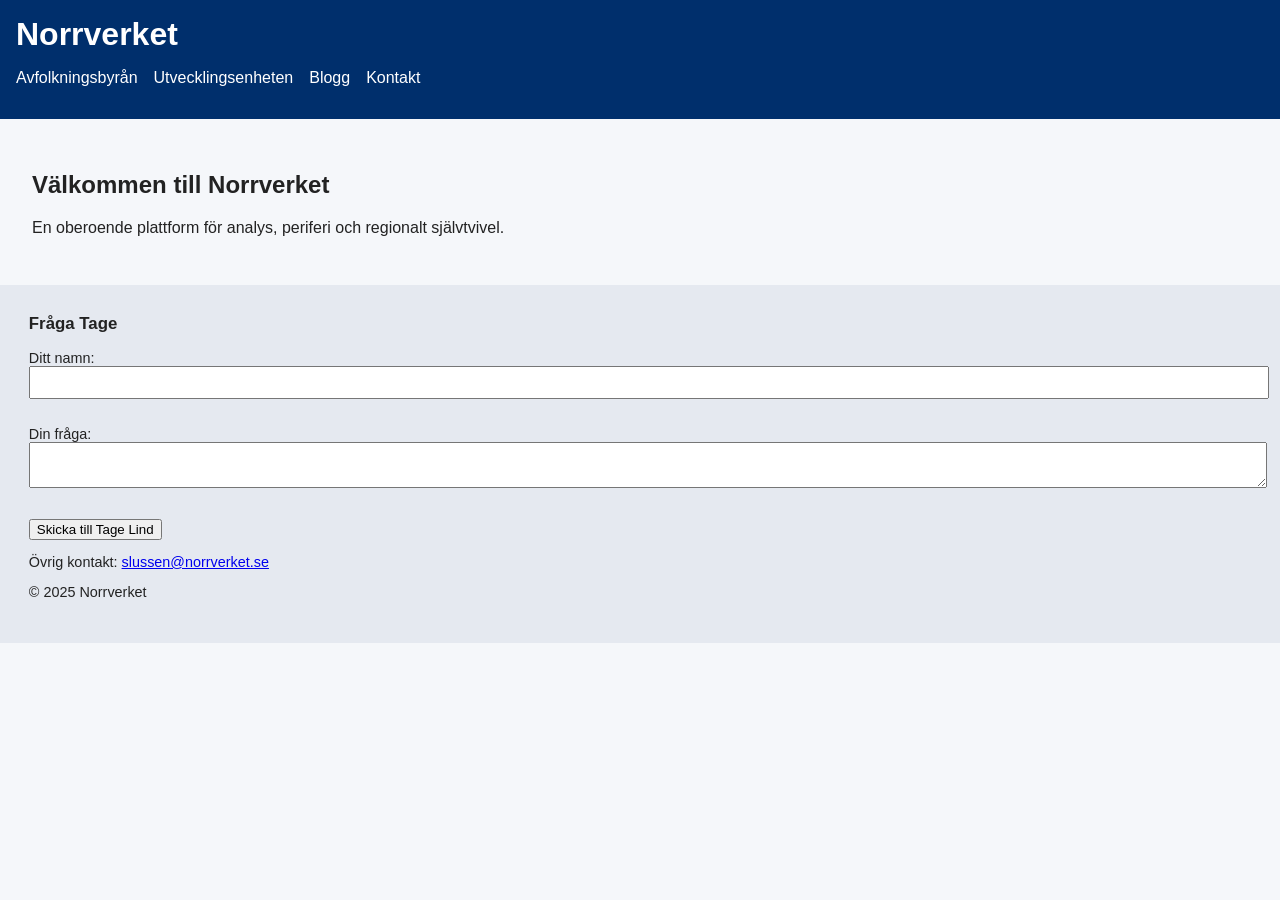
<file: index.html>
<!DOCTYPE html>
<html lang="sv">
<head>
    <meta charset="UTF-8">
    <title>Norrverket</title>
    <link rel="stylesheet" href="style.css">
</head>
<body>
<header>
    <h1>Norrverket</h1>
    <nav>
        <ul>
            <li><a href="avfolkningsbyran.html">Avfolkningsbyrån</a></li>
            <li><a href="utvecklingsenheten.html">Utvecklingsenheten</a></li>
            <li><a href="blogg.html">Blogg</a></li>
            <li><a href="kontakt.html">Kontakt</a></li>
        </ul>
    </nav>
</header>
<main>
    <section>
        <h2>Välkommen till Norrverket</h2>
        <p>En oberoende plattform för analys, periferi och regionalt självtvivel.</p>
    </section>
</main>
<footer>
    <section>
        <h3>Fråga Tage</h3>
        <form name="frage-tage" method="POST" data-netlify="true">
            <p><label>Ditt namn: <input type="text" name="namn" /></label></p>
            <p><label>Din fråga: <textarea name="fråga" required></textarea></label></p>
            <p><button type="submit">Skicka till Tage Lind</button></p>
        </form>
        <p>Övrig kontakt: <a href="mailto:slussen@norrverket.se">slussen@norrverket.se</a></p>
    </section>
    <p>© 2025 Norrverket</p>
</footer>
</body>
</html>
</file>
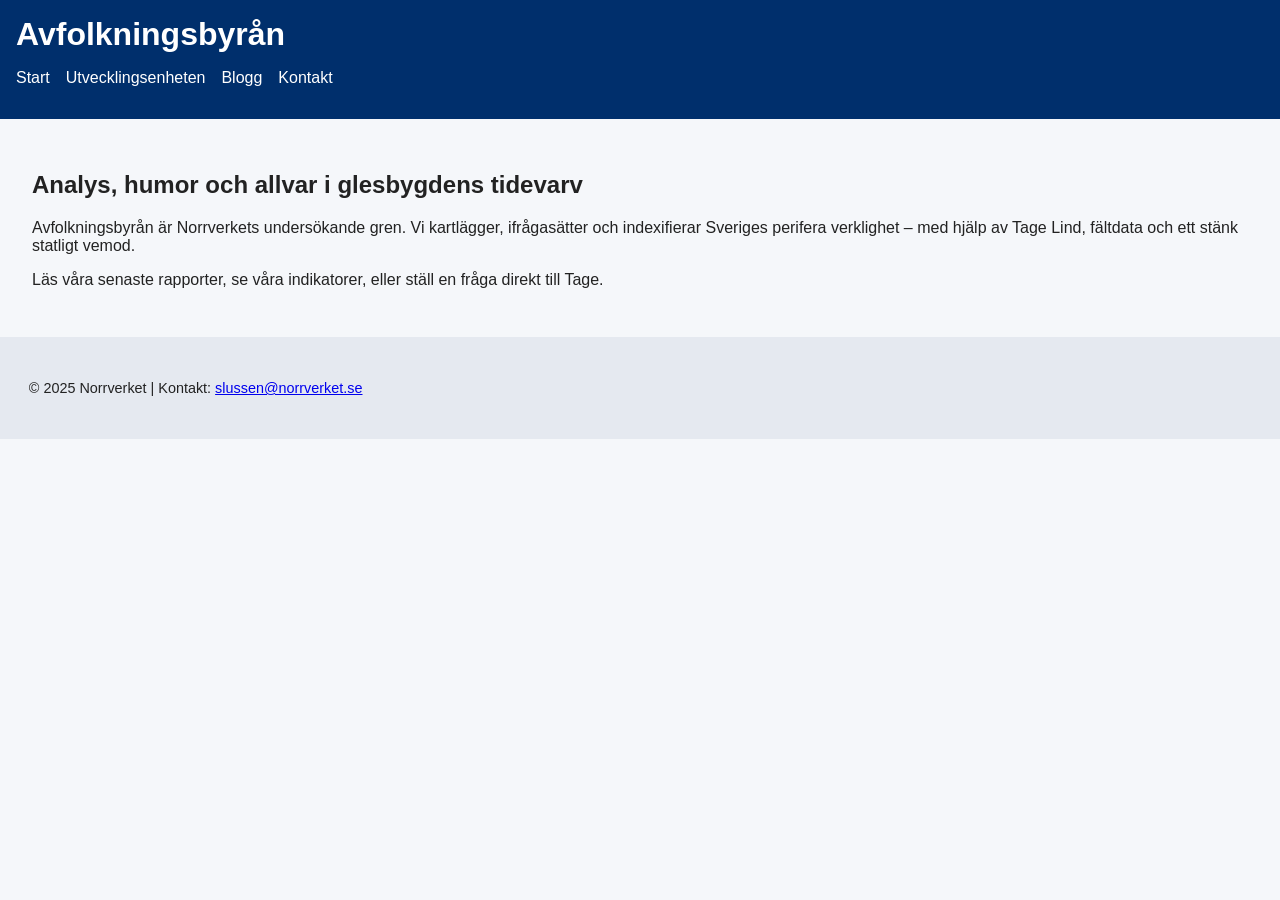
<file: avfolkningsbyran.html>
<!DOCTYPE html>
<html lang="sv">
<head>
    <meta charset="UTF-8">
    <title>Avfolkningsbyrån – Norrverket</title>
    <link rel="stylesheet" href="style.css">
</head>
<body>
<header>
    <h1>Avfolkningsbyrån</h1>
    <nav>
        <ul>
            <li><a href="index.html">Start</a></li>
            <li><a href="utvecklingsenheten.html">Utvecklingsenheten</a></li>
            <li><a href="blogg.html">Blogg</a></li>
            <li><a href="kontakt.html">Kontakt</a></li>
        </ul>
    </nav>
</header>
<main>
    <section>
        <h2>Analys, humor och allvar i glesbygdens tidevarv</h2>
        <p>Avfolkningsbyrån är Norrverkets undersökande gren. Vi kartlägger, ifrågasätter och indexifierar Sveriges perifera verklighet – med hjälp av Tage Lind, fältdata och ett stänk statligt vemod.</p>
        <p>Läs våra senaste rapporter, se våra indikatorer, eller ställ en fråga direkt till Tage.</p>
    </section>
</main>
<footer>
    <p>© 2025 Norrverket | Kontakt: <a href="mailto:slussen@norrverket.se">slussen@norrverket.se</a></p>
</footer>
</body>
</html>
</file>
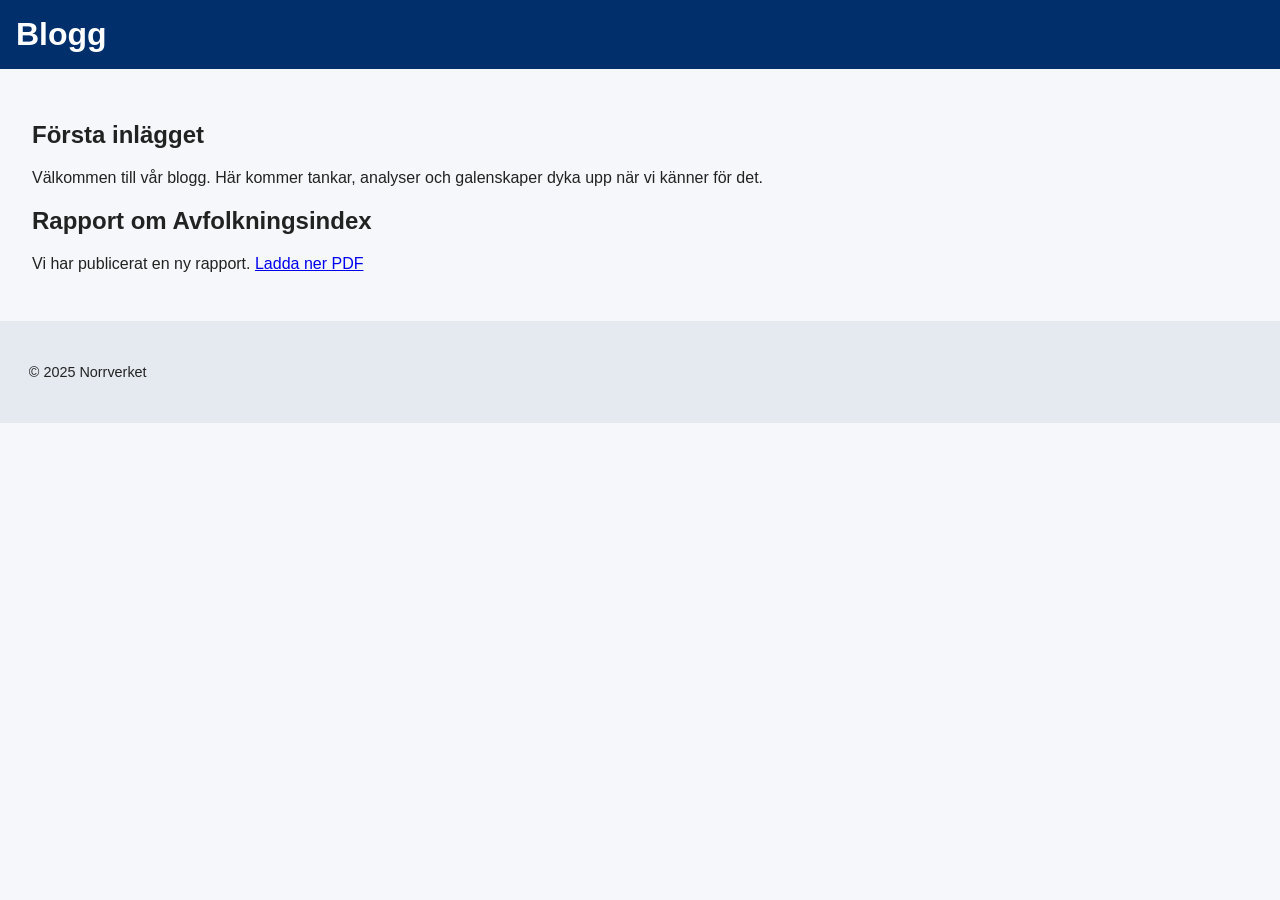
<file: blogg.html>
<!DOCTYPE html>
<html lang="sv">
<head><meta charset="UTF-8"><title>Blogg</title><link rel="stylesheet" href="style.css"></head>
<body>
<header><h1>Blogg</h1></header>
<main>
    <article>
        <h2>Första inlägget</h2>
        <p>Välkommen till vår blogg. Här kommer tankar, analyser och galenskaper dyka upp när vi känner för det.</p>
    </article>
    <article>
        <h2>Rapport om Avfolkningsindex</h2>
        <p>Vi har publicerat en ny rapport. <a href="dokument/norrverket_avfolkningsindex.pdf" download>Ladda ner PDF</a></p>
    </article>
</main>
<footer><p>© 2025 Norrverket</p></footer>
</body>
</html>
</file>
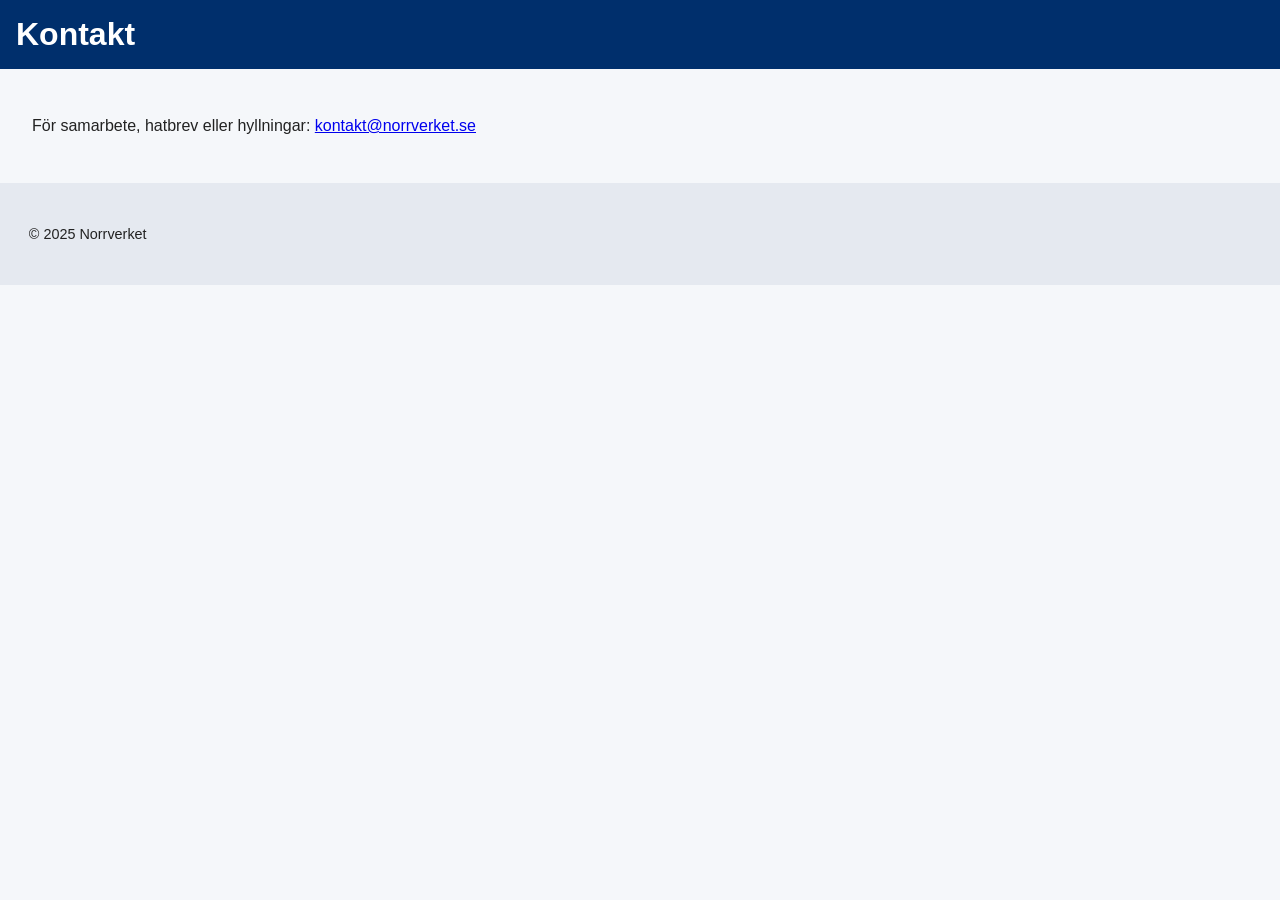
<file: kontakt.html>
<!DOCTYPE html>
<html lang="sv">
<head><meta charset="UTF-8"><title>Kontakt</title><link rel="stylesheet" href="style.css"></head>
<body><header><h1>Kontakt</h1></header>
<main><p>För samarbete, hatbrev eller hyllningar: <a href="mailto:kontakt@norrverket.se">kontakt@norrverket.se</a></p></main>
<footer><p>© 2025 Norrverket</p></footer>
</body>
</html>
</file>
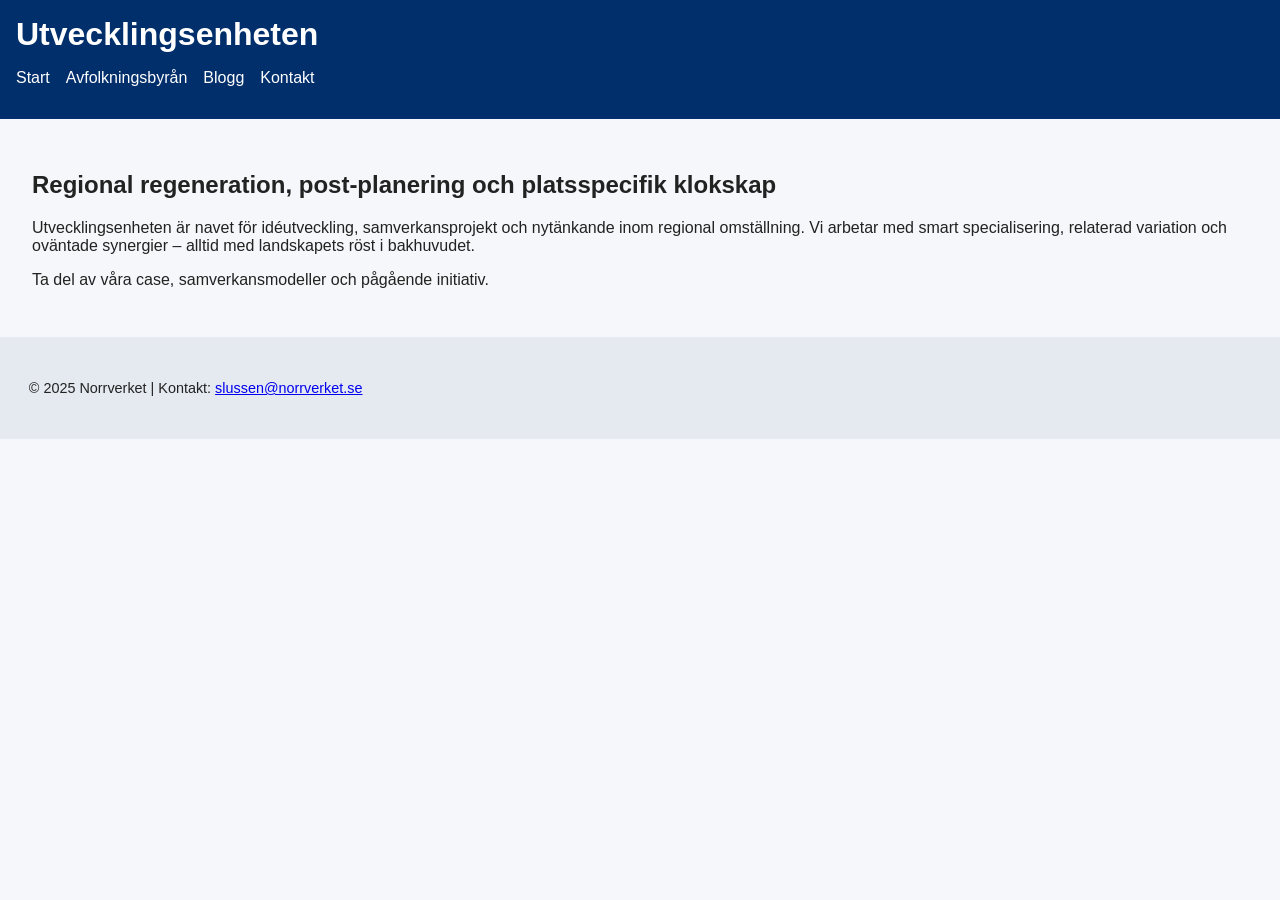
<file: utvecklingsenheten.html>
<!DOCTYPE html>
<html lang="sv">
<head>
    <meta charset="UTF-8">
    <title>Utvecklingsenheten – Norrverket</title>
    <link rel="stylesheet" href="style.css">
</head>
<body>
<header>
    <h1>Utvecklingsenheten</h1>
    <nav>
        <ul>
            <li><a href="index.html">Start</a></li>
            <li><a href="avfolkningsbyran.html">Avfolkningsbyrån</a></li>
            <li><a href="blogg.html">Blogg</a></li>
            <li><a href="kontakt.html">Kontakt</a></li>
        </ul>
    </nav>
</header>
<main>
    <section>
        <h2>Regional regeneration, post-planering och platsspecifik klokskap</h2>
        <p>Utvecklingsenheten är navet för idéutveckling, samverkansprojekt och nytänkande inom regional omställning. Vi arbetar med smart specialisering, relaterad variation och oväntade synergier – alltid med landskapets röst i bakhuvudet.</p>
        <p>Ta del av våra case, samverkansmodeller och pågående initiativ.</p>
    </section>
</main>
<footer>
    <p>© 2025 Norrverket | Kontakt: <a href="mailto:slussen@norrverket.se">slussen@norrverket.se</a></p>
</footer>
</body>
</html>
</file>
<file: style.css>
body {
    font-family: "Inter", sans-serif;
    background-color: #f5f7fa;
    color: #222;
    margin: 0;
    padding: 0;
}
header {
    background-color: #002f6c;
    color: white;
    padding: 1em;
}
header h1 {
    margin: 0;
}
nav ul {
    list-style: none;
    padding: 0;
    display: flex;
    gap: 1em;
}
nav a {
    color: white;
    text-decoration: none;
}
main {
    padding: 2em;
}
footer {
    background-color: #e5e9f0;
    padding: 2em;
    font-size: 0.9em;
}
footer h3 {
    margin-top: 0;
}
form input, form textarea {
    width: 100%;
    padding: 0.5em;
    margin-bottom: 1em;
}
</file>
